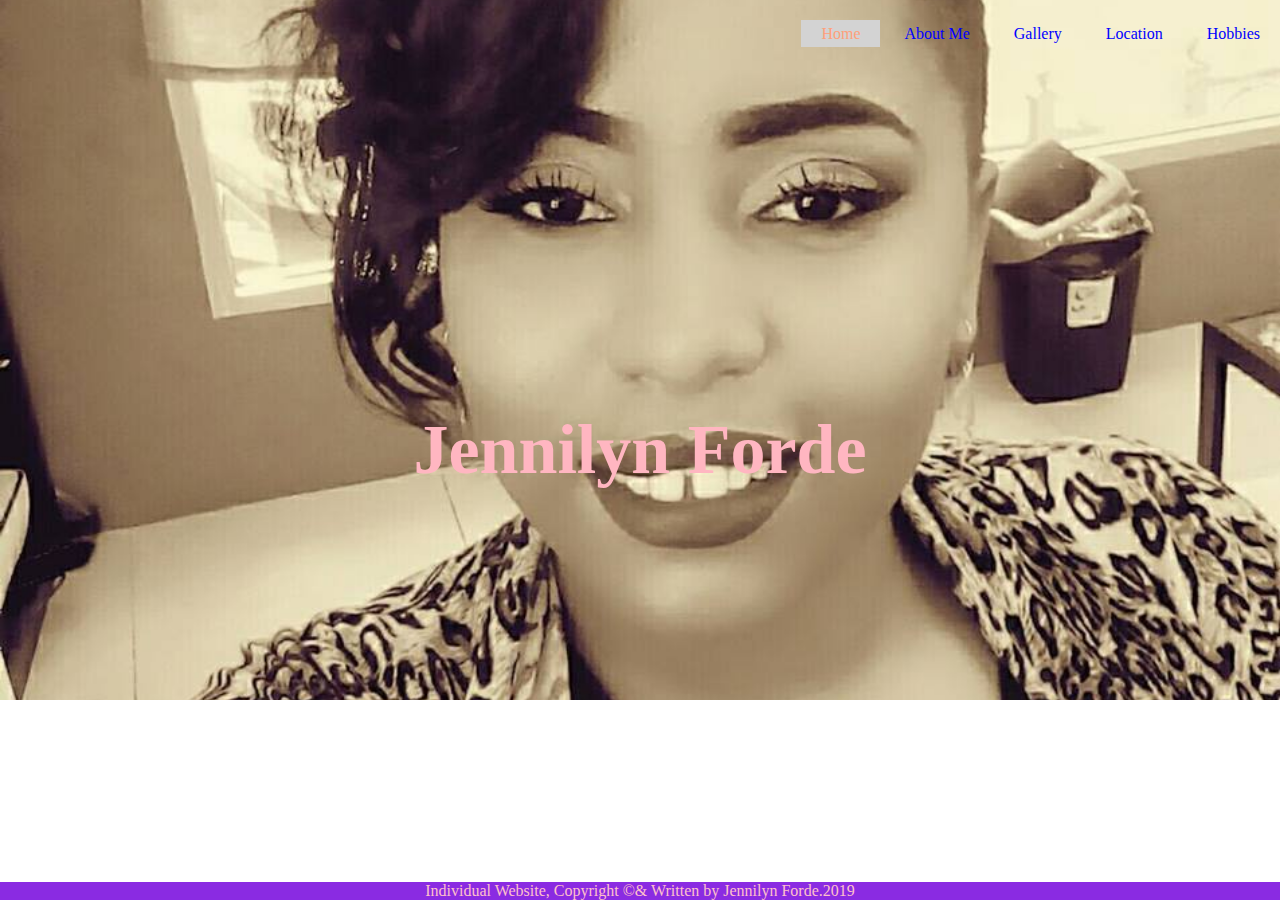
<file: index.html>
<!DOCTYPE html>
<html lang="en">
  <head>
		
    <meta charset="utf-8">
   <meta name="viewport" content="width=device-width">
    <title> Jennilyn Forde</title>
    <link rel="stylesheet" type="text/css" href="style.css"/>
	
  </head>
  <body>
	<header>
	<div class="row">
 
			
         <ul class="main-nav">
			    <li class="active"><a href="index.html">Home</a></li> 
				<li><a href="aboutme.html">About Me</a></li>
				<li><a href="gallery.html">Gallery</a></li>
				<li><a href="location.html">Location</a></li>
				<li><a href="hobbies.html">Hobbies</a></li>
		</ul>
      </div>
	
		<div class="title">
			<h1>Jennilyn Forde</h1> 
			
		</div>
 
	
	
	</header>	
       
	<div class ="footer">
    <p>Individual Website, Copyright &copy;&amp;  Written by Jennilyn Forde.2019</p>
  </div>		
	



  </body>
</html>
</file>
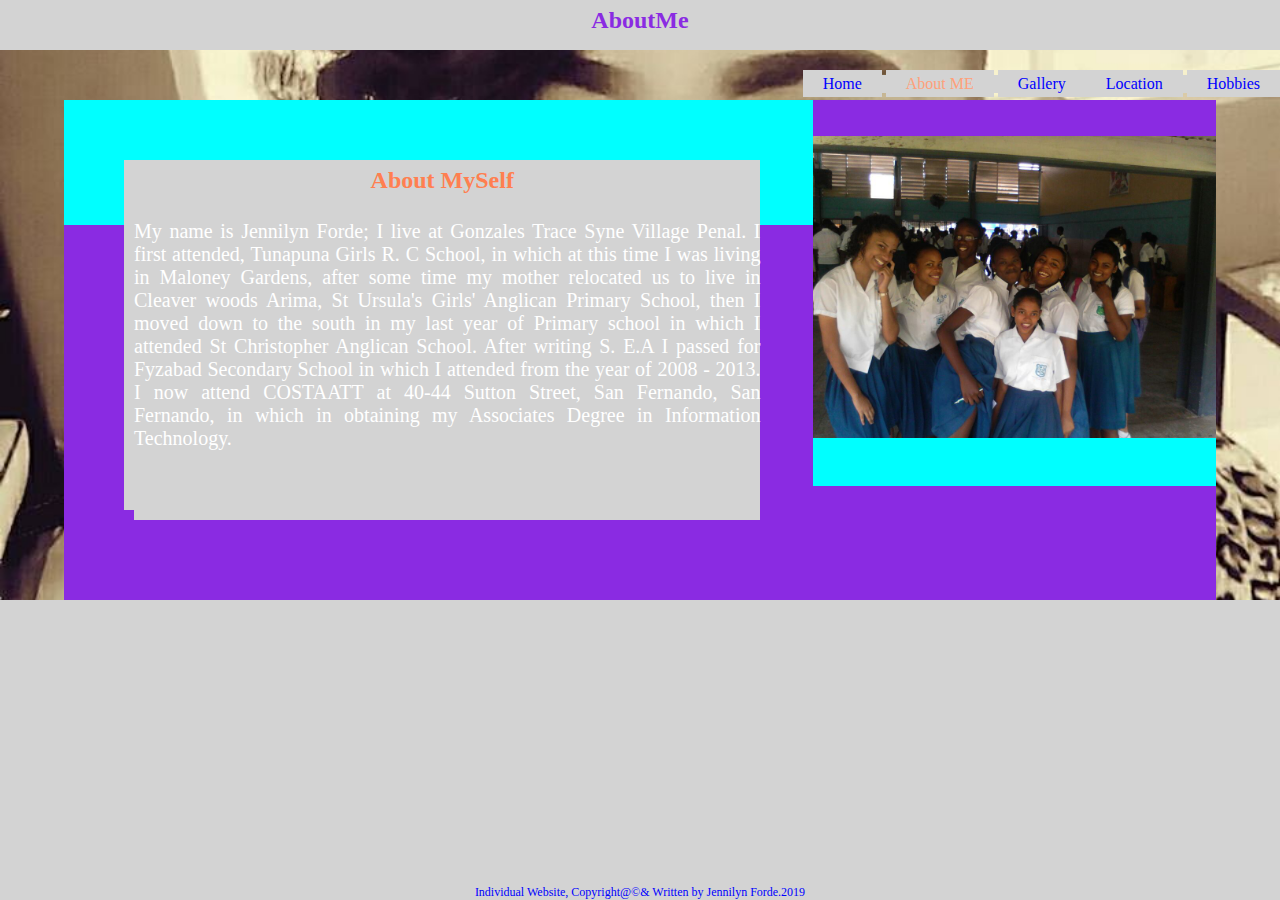
<file: aboutme.html>
<!DOCTYPE html>
<html lang="en">
  <head>
 <meta charset="utf-8">
   <meta name="viewport" content="width=device-width,initial-scale=1">
    <title> Jennilyn Forde</title>
    <link rel="stylesheet" type="text/css" href="link.css"/>

 </head>
		<body>
 
		<header>
				<div class="headingdiv"> 
		
					<h2>AboutMe</h2>
	
				</div>	
					<ul>
		  
						<li><a href="index.html">Home</a></li> 
						<li class="active"><a href="aboutme.html">About ME</a></li>
						<li><a href="gallery.html">Gallery</a><li>
						<li><a href="location.html">Location</a></li>
						<li><a href="hobbies.html">Hobbies</a></li>
						
					</ul>
          
          
	<!--wrapper-->
	<div class="wrapper">
			
			<div class="leftdiv">
				
				<div class="leftinside">		
					
					<h2> About MySelf</h2>
					
					<p class="aboutp">
					
					My name is Jennilyn Forde; I live at Gonzales Trace Syne Village Penal. 
					I first attended, Tunapuna Girls R. C School, 
					in which at this time I was living in Maloney Gardens, 
					after some time my mother relocated us to live in Cleaver woods  Arima, 
					St Ursula's Girls' Anglican Primary School, 
					then I moved down to the south in my last year of Primary school in which I attended 
					St Christopher Anglican School. After writing S. E.A I passed for Fyzabad Secondary School
					in which I attended from the year of 2008 - 2013. I now attend COSTAATT at 40-44 Sutton Street, 
					San Fernando, San Fernando, in which in obtaining my Associates Degree in Information Technology.
					</p>
				</div>
			</div>	
					<br> <br>
			<div class="rightdiv">
				<img src="./image/img5.jpg"alt="Classmates"style="width:100%";height="100%;">
				</div>
		
	</div>
		
			

	<!--END of the wrappper-->
		
		
	   
  
 </header>
	
<div class ="footer">
    <p>Individual Website, Copyright@&copy&amp;  Written by Jennilyn Forde.2019</p>
 </div>

  </body>
</html>
</file>
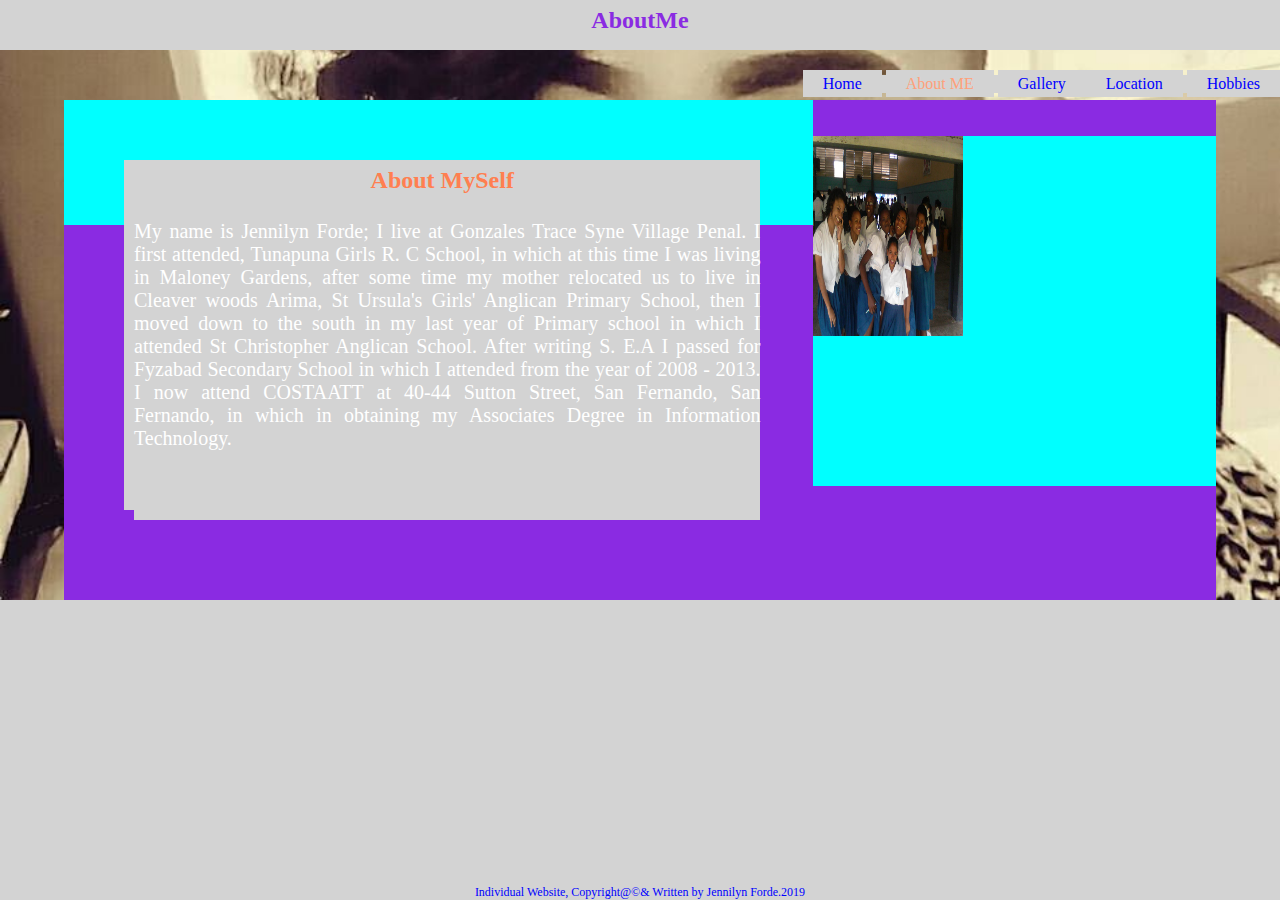
<file: aboutme2.html>
<!DOCTYPE html>
<html lang="en">
  <head>
 <meta charset="utf-8">
   <meta name="viewport" content="width=device-width,initial-scale=1">
    <title> Jennilyn Forde</title>
    <link rel="stylesheet" type="text/css" href="link.css"/>

 </head>
		<body>
 
		<header>
				<div class="headingdiv"> 
		
					<h2>AboutMe</h2>
	
				</div>	
					<ul>
		  
						<li><a href="index.html">Home</a></li> 
						<li class="active"><a href="aboutme2.html">About ME</a></li>
						<li><a href="gallery2.html">Gallery</a><li>
						<li><a href="location2.html">Location</a></li>
						<li><a href="hobbies2.html">Hobbies</a></li>
						
					</ul>
          
          
	<!--wrapper-->
	<div class="wrapper">
			
			<div class="leftdiv">
				
				<div class="leftinside">		
					
					<h2> About MySelf</h2>
					
					<p class="aboutp">
					
					My name is Jennilyn Forde; I live at Gonzales Trace Syne Village Penal. 
					I first attended, Tunapuna Girls R. C School, 
					in which at this time I was living in Maloney Gardens, 
					after some time my mother relocated us to live in Cleaver woods  Arima, 
					St Ursula's Girls' Anglican Primary School, 
					then I moved down to the south in my last year of Primary school in which I attended 
					St Christopher Anglican School. After writing S. E.A I passed for Fyzabad Secondary School
					in which I attended from the year of 2008 - 2013. I now attend COSTAATT at 40-44 Sutton Street, 
					San Fernando, San Fernando, in which in obtaining my Associates Degree in Information Technology.
					</p>
				</div>
			</div>	
					<br> <br>
			<div class="rightdiv">
				<img src="./image/img5.jpg"alt="img5"width="150px"height="200px" class="imgclass"/>
				</div>
		
	</div>
		
			

	<!--END of the wrappper-->
		
		
	   
  
 </header>
	
<div class ="footer">
    <p>Individual Website, Copyright@&copy&amp;  Written by Jennilyn Forde.2019</p>
 </footer>

  </body>
</html>
</file>
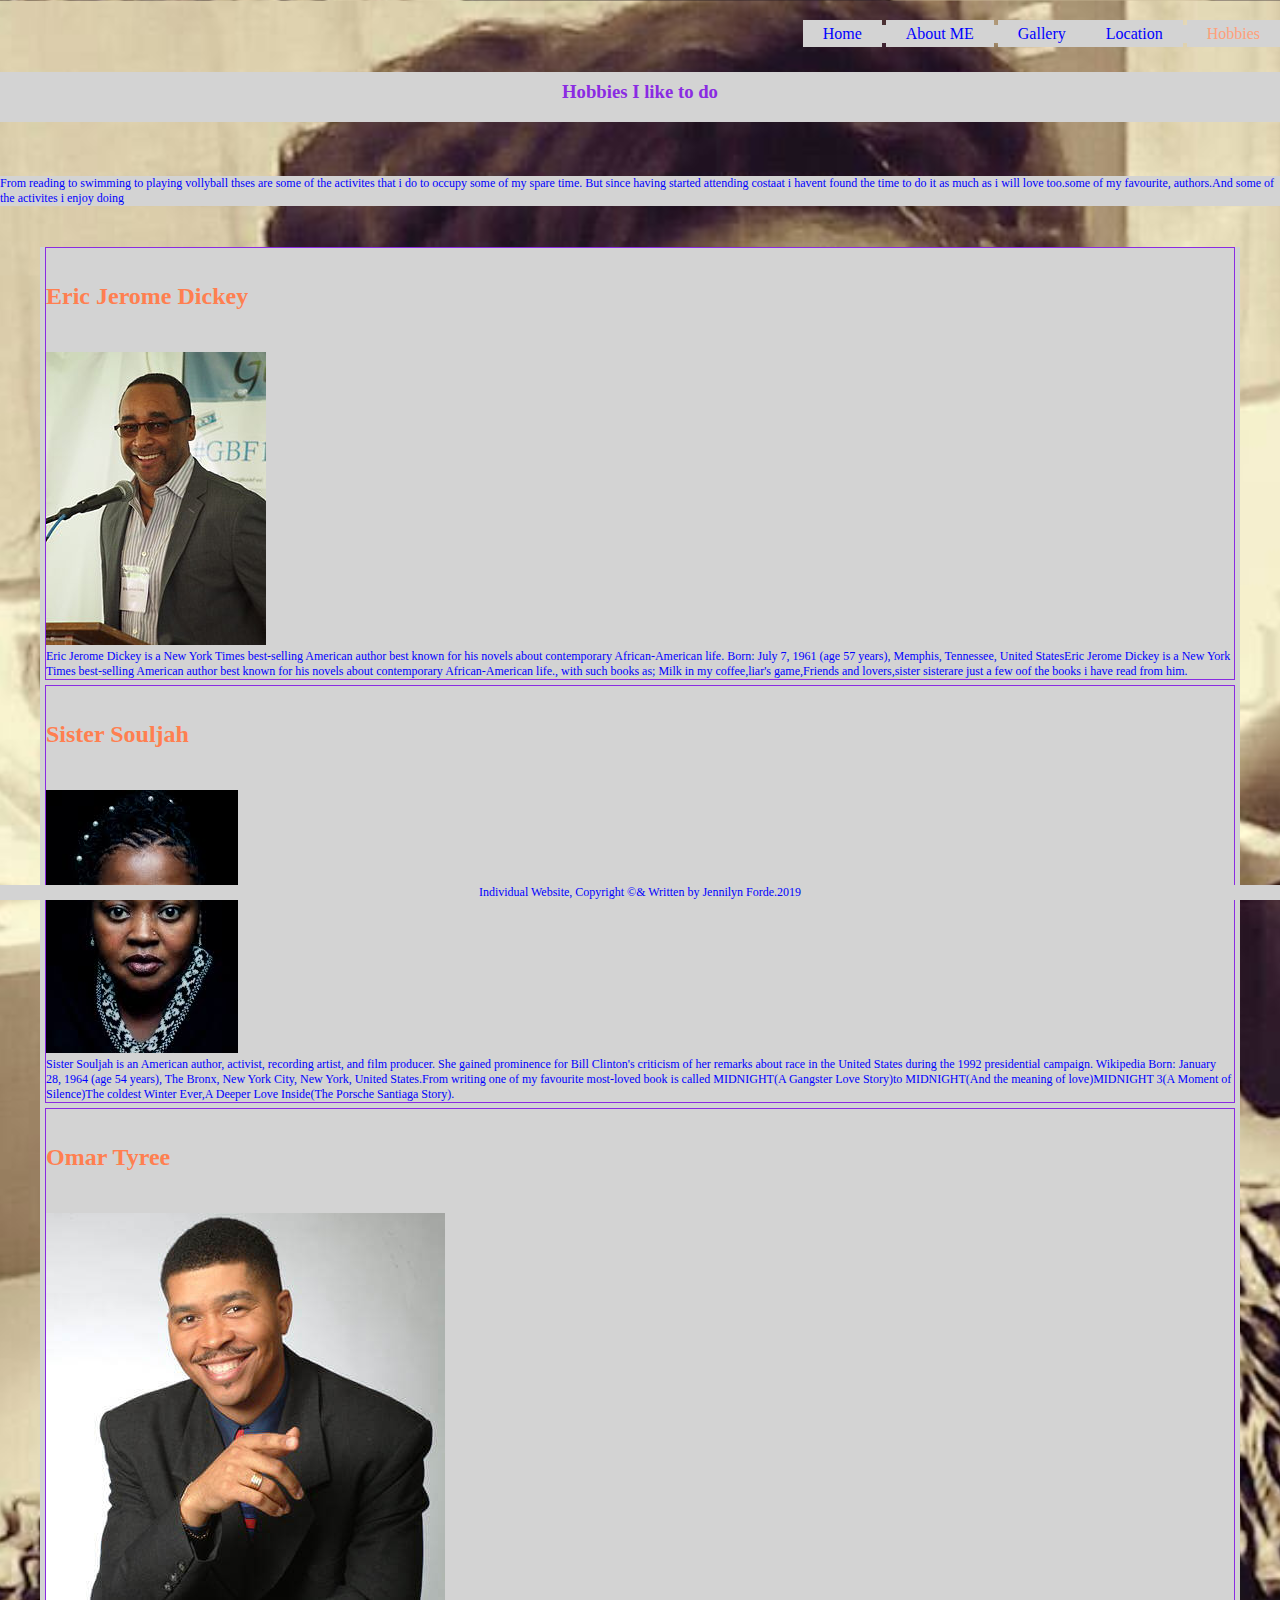
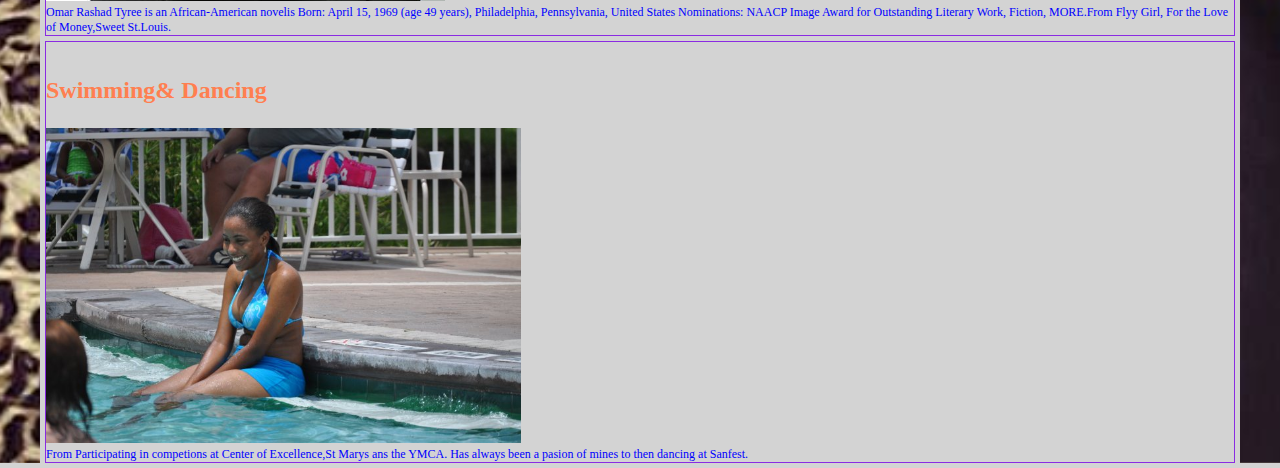
<file: hobbies.html>
<!DOCTYPE html>
<html lang="en">
  <head>
	<meta charset="utf-8">
	 <meta name="viewport" content="width=device-width">
	<title> Jennilyn Forde</title> 
	<link rel="stylesheet" type="text/css" href="link.css"/>
  </head>
	<body>
	
	
			<header>
					<ul>
						<li><a href="index.html">Home</a></li> 
						<li><a href="aboutme.html">About ME</a></li>
						<li><a href="gallery.html">Gallery</a><li>
						<li><a href="location.html">Location</a></li>
						<li class="active"><a href="hobbies2.html">Hobbies</a></li>
					
				  
					</ul>
			     <br>  <br>  <br>  <br>
						   <h3>Hobbies I like to do</h3>
<br><br><br>
					<div class="content">
							
									
									<p>From reading to swimming to playing vollyball thses are some of the activites that i do to occupy some of my spare time.
									But since having started attending costaat i havent found the time to do it as much as i will love too.some of my favourite,
									authors.And some of the activites i enjoy doing</p>
					</div>				
							
									<br><br>
					<div class="main">
						
							<div class="hobbies"><br>
							<h2>Eric Jerome Dickey</h2><br><br> <img src="./image/Eric Jerome Dickey.jpg" alt="EricJeromeDickey"/><p>Eric Jerome Dickey is a New York Times best-selling American author best known for his novels about contemporary African-American life. 
							Born: July 7, 1961 (age 57 years), Memphis, Tennessee, United StatesEric Jerome Dickey is a New York Times best-selling American author best known for his novels about contemporary African-American life., 
							with such books as; Milk in my coffee,liar's game,Friends and lovers,sister sisterare just a few oof the books i have read from him.<!-- put Pic of eric Dickey here--></p>
							</div>
							
							<div class="hobbies"> <br>
							<h2> Sister Souljah</h2><br><br><img src="./image/Sister Souljah.jpg"alt="SisterSouljah"/><p>Sister Souljah is an American author, activist, recording artist, and film producer. 
							She gained prominence for Bill Clinton's criticism of her remarks about race in the United States during the 1992 presidential campaign. Wikipedia
							Born: January 28, 1964 (age 54 years), The Bronx, New York City, New York, United States.From writing one of my favourite most-loved book is called MIDNIGHT(A Gangster Love Story)to MIDNIGHT(And the meaning of love)MIDNIGHT	
							 3(A Moment of Silence)The coldest Winter Ever,A Deeper Love Inside(The Porsche Santiaga Story).</p>
							</div>
							
							<div class="hobbies"><br>
							<h2> Omar Tyree</h2><br><br><img src="./image/Omar Tyree.jpg"alt="Omar Tyree"/><p> Omar Rashad Tyree is an African-American novelis Born: April 15, 1969 (age 49 years), Philadelphia, Pennsylvania, United States
							Nominations: NAACP Image Award for Outstanding Literary Work, Fiction, MORE.From Flyy Girl,
							For the Love of Money,Sweet St.Louis.</p>
							</div>
				
							<div class="hobbies"><br>
							<h2> Swimming& Dancing</h2><br><img src="./image/Swim.jpg"alt="Me"style="width:40%";height="60%;"><br>
							<p> From Participating in competions at Center of Excellence,St Marys ans the YMCA.
							Has always been a pasion of mines to then dancing at Sanfest.</p>
							</div>
							
					</div>
				</header>
		<div class ="footer">
			<p>Individual Website, Copyright &copy;&amp;  Written by Jennilyn Forde.2019</p>
		</div>

 </body>
</html>
</file>
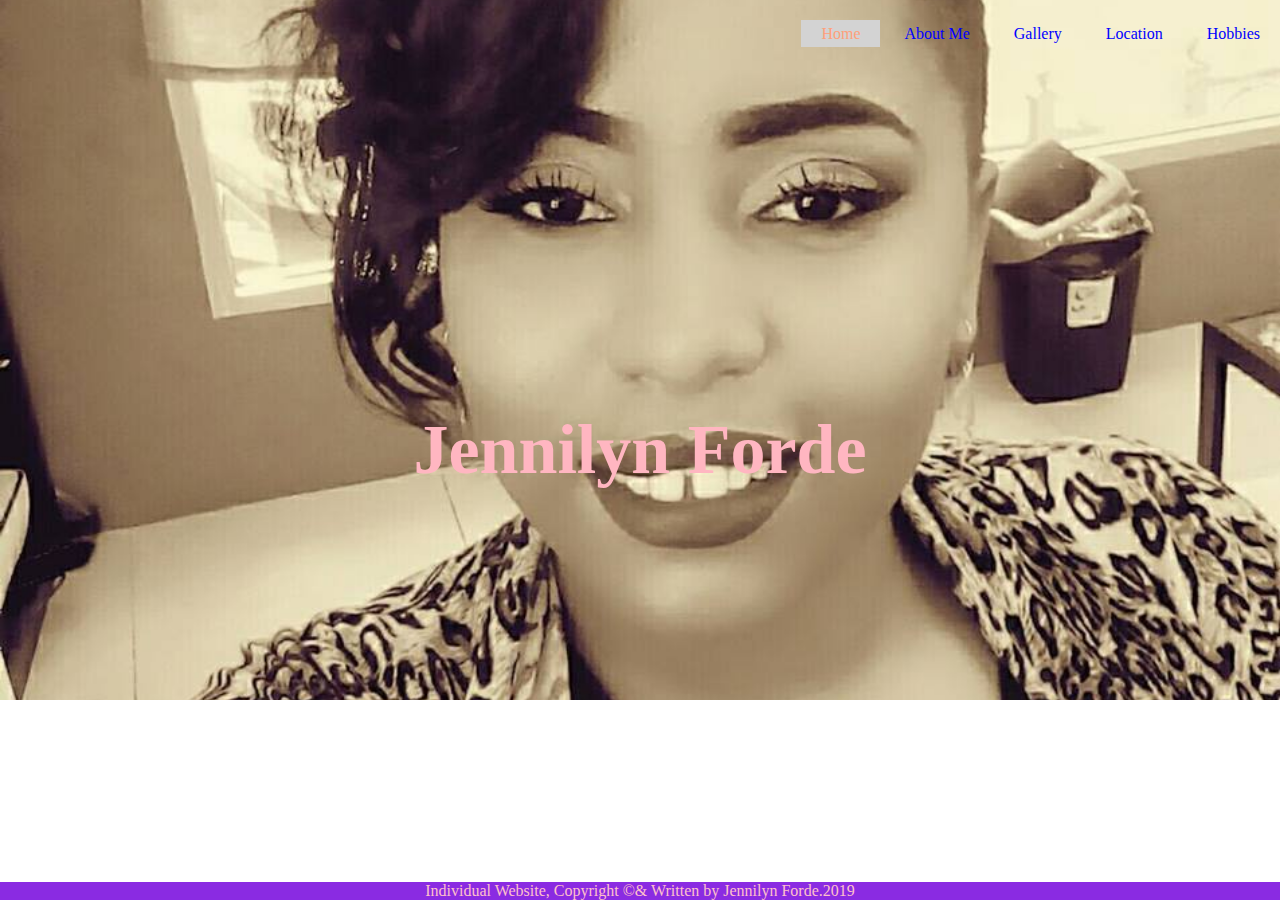
<file: home.html>
<!DOCTYPE html>
<html lang="en">
  <head>
		
    <meta charset="utf-8">
   <meta name="viewport" content="width=device-width">
    <title> Jennilyn Forde</title>
    <link rel="stylesheet" type="text/css" href="style.css"/>
	
  </head>
  
  <body>
	<header>
	<div class="row">
 
			
         <ul class="main-nav">
			    <li class="active"><a href="index.html">Home</a></li> 
				<li><a href="aboutme.html">About Me</a></li>
				<li><a href="gallery.html">Gallery</a></li>
				<li><a href="location.html">Location</a></li>
				<li><a href="hobbies.html">Hobbies</a></li>
		</ul>
      </div>
	
		<div class="title">
			<h1>Jennilyn Forde</h1> 
			
		</div>
 
	
	
	</header>	
       
	<div class ="footer">
    <p>Individual Website, Copyright &copy;&amp;  Written by Jennilyn Forde.2019</p>
  </div>		
	



  </body>
</html>
</file>
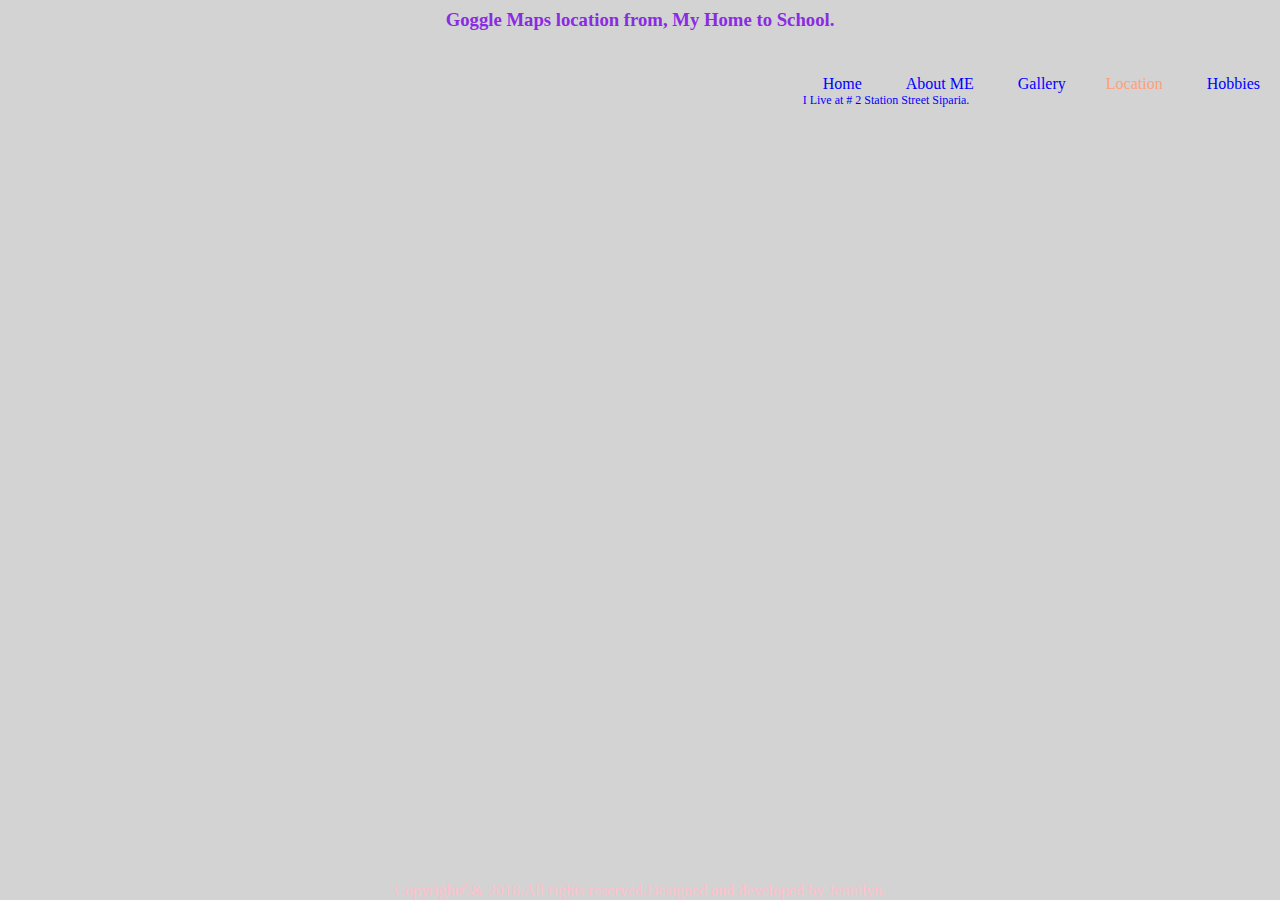
<file: location.html>
<!DOCTYPE html>
<html lang="en">
  <head>
		
    <meta charset="utf-8">
   <meta name="viewport" content="width=device-width">
    <title>Jennilyn Forde</title>
    <link rel="stylesheet" type="text/css" href="link.css"/>
  </head>
  <body>
  <header>
 <div class="header">
 
	
<div class="section">
	
	 
						<h3>Goggle Maps location from, My Home to School.</h3>
				
	<ul>
		  
            <li><a href="index.html">Home</a></li> 
            <li><a href="aboutme.html">About ME</a></li>
			<li><a href="gallery.html">Gallery</a><li>
			<li class="active"><a href="location.html">Location</a></li>
			<li><a href="hobbies.html">Hobbies</a></li>
          <p>  I Live at # 2 Station Street Siparia.</p>
         </ul>
				
		 
		 
     <iframe
	 <iframe src="https://www.google.com/maps/embed?pb=!1m18!1m12!1m3!1d3925.829335347397!2d-61.46596308571621!3d10.2753312710535!2m3!1f0!2f0!3f0!3m2!1i1024!2i768!4f13.1!3m3!1m2!1s0x8c358c55a11f48d1%3A0x2c91fc2fc1ff9a51!2sCOSTAATT+South+Campus!5e0!3m2!1sen!2stt!4v1544152423185" 
width="900" height="750"frameborder="0" style="border:0" allowfullscreen></iframe>
   </iframe>

<div class="footer">Copyright&copy&amp; 2018.All rights reserved.Designed and developed by Jennilyn.
</div>

 </body>
</html>
</file>
<file: style.css>
*{
	margin:0;
	padding:0;
	font-family:Century Gothic;
}

header{
	background-image: url(main2.jpg);
	height:700px;
	background-size:cover;
	background-position:center;
}
headingdiv{
	width:100%;
	height:70px;
	background-color:Transparant<!--deepPink-->;
	margin-top:20px;
}
.headingdiv h2{
	text-align:Center;
	height:70px;
	line-height:70px;
	color:PINK;
}

.wrapper{
	clear:both;
	margin:auto;
	margin-top:50px;
	width:90%;
	height:500px;
	background-color:#9CF;<!--PINK-->
}
.leftdiv{
	width:70%;
	background-color:#0ff;
	height:500px;
	float:left;
}
.leftinside{
	margin-top:50px;
	margin-left:50px;
	background-color:transparent;
	height:350px;
	width:85%;
}

.leftinside h2{
	text-align:center;
}

.about{
	margin-top:10px;
	margin-left:10px;
	text-align:justify;
	height:300px;
	font-size:20px;
	font-family:Verdanda.Genva, sans-serif;
	
}
.rightdiv{
	width:29%;
	float:left;
	height:500px;
	background-color:#0C9;
}
.imgclass{
	width:100%;
	height:500px;
	border:5px solid Blueviolet;
	
	
}
ul {
	float:right;
	list-style:none;
	margin-top:25px;
}

ul li{
	display:inline-block;
}

ul li a{
	text-decoration:none;
	color:blue;
	padding:5px 20px;
	border:1px solid transparant BlueViolet;
	transition:0.6s ease;
}

ul li a:hover{
	background-color:LightPink;
	color:LightGray;
}

ul li.active a{
	background-color:LightGray;
	color:#ffa07a;	
}
.logo img{
	float:left;
	width:150px;
	height:auto;
}

.main{
	max-width:1200px;
	margin:auto;
}

.title{
	position:absolute;
	top:50%;
	left:50%;
	transform:translate(-50%,-50%);
}

.title h1{
	color:LightPink;
	font-size:70px;
	font-family:alergian;
}

.button{
	position:absolute;
	top:60%;
	left:50%;
	transform:translate(-50%,-50%);
}
.btn{
	border:1px solid Blueviolet;
	padding:10px 30px;
	color:orange;
	text-decoration:none;
	transition:0.6s ease;
}	
.btn:hover{
	background-color:coral;
	color:lightpink;
}

.container{
	max-width:1200px;
	margin:auto;
	background:#f2f2f2;
	overflow:auto;
}
.gallery{
		margin:5px;
		border:1px solid Blueviolet;
		float:left;
		width:390px;
}
.gallery img{
	width:auto;
	height:auto;
}
.hobbies{
	margin:5px;
		border:1px solid Blueviolet;
		float:left;
		width:390px;
	
}
.hobbies img{
	width:auto;
	height:auto;
	
	
}
.desc{
	padding:15px;
	text-align:center;
}
.footer{
	position:fixed;
	left:0;
	bottom:0;
	width:100%;
	background-color:BlueViolet;
	color:Pink;
	text-align:center;
	
}
</file>
<file: link.css>
*{
	margin:0;
	padding:0;
	font-family:Century Gothic;
	background-color:lightgray;
	
}

header{
	background-image: url(./image/main2.jpg);
	
	height:100%;
	background-size:cover;
	background-position:center;
}
headingdiv{
	width:100%;
	height:70px;
	background-color:Transparant<!--deepPink-->;
	margin-top:20px;
}
.headingdiv h1{
	text-align:Center;
	height:70px;
	line-height:70px;
	color:PINK;
	
}

.hobbies h2{
	text-align:justify;
	height:50px;
	line-height:60px;
	color:Coral;
}
	

h2{
	text-align:Center;
	color:blueviolet;
	height:50px;
	line-height:40px;
}

h3{
	text-align:Center;
	color:blueviolet;
	height:50px;
	line-height:40px;
}
	


.wrapper{
	clear:both;
	margin:auto;
	margin-top:50px;
	width:90%;
	height:500px;
	background-color:blueviolet;<!--PINK-->
}
.leftdiv{
	width:65%;
	background-color:#0ff;
	height:25%;
	float:left;
}
.leftinside{
	margin-top:60px;
	margin-left:60px;
	background-color:none;
	height:350px;
	width:85%;
	color:blue;
}

.leftinside h2{
	text-align:center;
	color:coral;
}

.aboutp{
	margin-top:10px;
	margin-left:10px;
	text-align:justify;
	height:300px;
	font-size:20px;
	font-family:Verdanda.Genva, sans-serif;
	color:white;
}
p{
	
	
	font-size:12px;
	font-family:Verdanda.Genva, sans-serif;
	color:blue;
}


.rightdiv{
	width:40%;
	float:right;
	height:350px;
	width:35%;
	background-color:#0ff;
}
.img {
	width:50%;
	height:50%;
	border:5px solid Blueviolet;
	padding:5px;
	
	
}
ul {
	float:right;
	list-style:none;
	margin-top:25px;
}

ul li{
	display:inline-block;
}

ul li a{
	text-decoration:none;
	color:blue;
	padding:5px 20px;
	border:1px solid transparant BlueViolet;
	transition:0.6s ease;
}

ul li a:hover{
	background-color:LightPink;
	color:LightGray;
}

ul li.active a{
	background-color:LightGray;
	color:#ffa07a;	
}
.logo img{
	float:left;
	width:150px;
	height:auto;
}

.main{
	max-width:1200px;
	margin:auto;
}

.title{
	position:absolute;
	top:50%;
	left:50%;
	transform:translate(-50%,-50%);
}

.title h1{
	color:LightPink;
	font-size:70px;
	font-family":alergian;
}

.button{
	position:absolute;
	top:60%;
	left:50%;
	transform:translate(-50%,-50%);
}
.btn{
	border:1px solid Blueviolet;
	padding:10px 30px;
	color:orange;
	text-decoration:none;
	transition:0.6s ease;
}	
.btn:hover{
	background-color:coral;
	color:lightpink;
}

.container{
	max-width:1200px;
	margin:auto;
	background:#f2f2f2;
	overflow:auto;
}
.gallery{
		margin:5px;
		border:1px solid Blueviolet;
		float:left;
		width:390px;
}
.gallery img{
	width:auto;
	height:auto;
}
.hobbies{
	margin:5px;
		border:1px solid Blueviolet;
		float:center;
		width:50%;
	
}
.hobbies{
	width:auto;
	height:auto;
	color:blue;
	
	
	
}
.desc{
	padding:15px;
	text-align:center;
}
.footer{
	position:fixed;
	left:0;
	bottom:0;
	width:100%;
	color:pink;
	text-align:center;
	border-color:1px solid BlueViolet;
	
}
</file>
